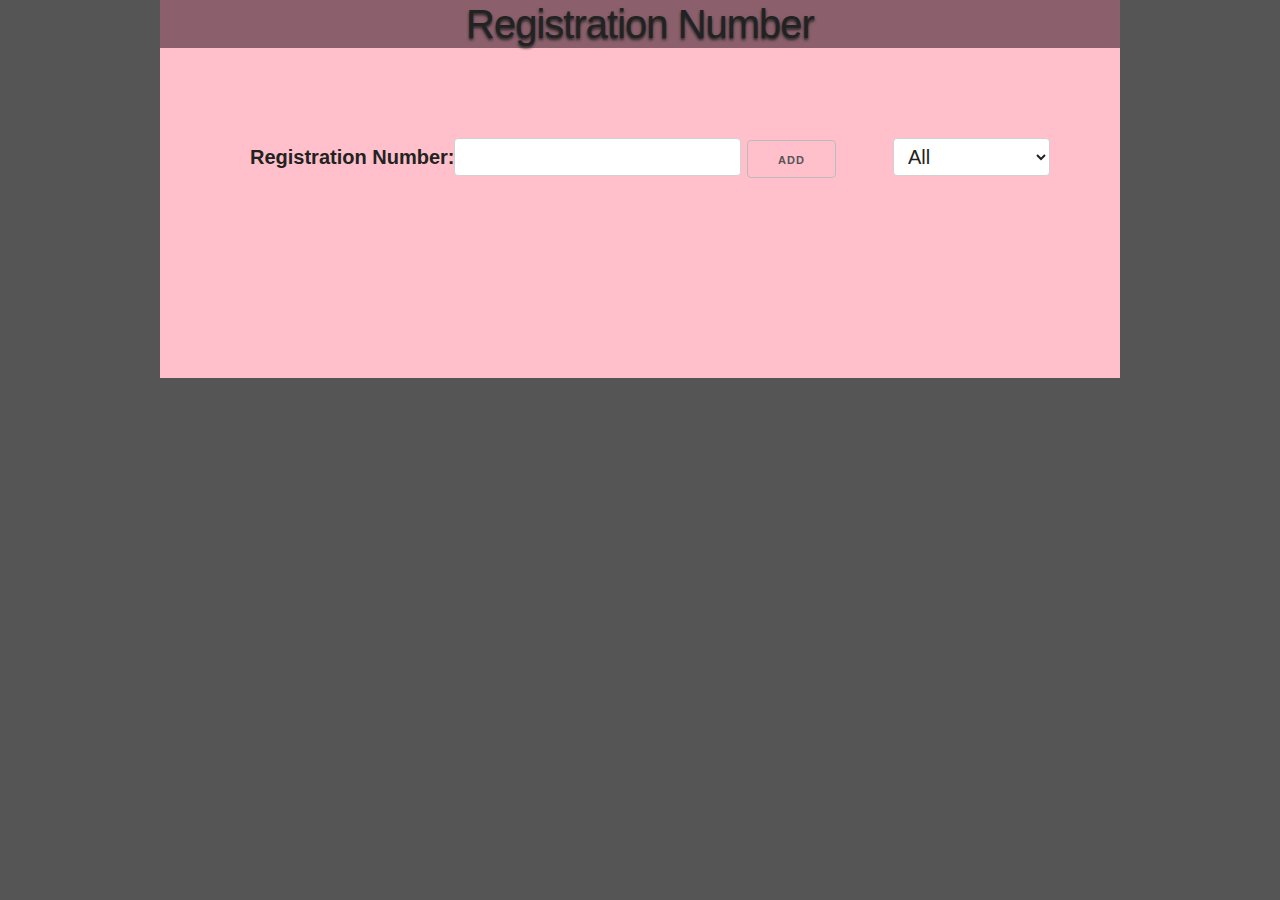
<file: index.html>
<!DOCTYPE html>
<html>
  <head>
    <meta charset="utf-8">
    <title></title>
    <link rel="stylesheet" href="css/normalize.css">
    <link rel="stylesheet" href="css/skeleton.css">
    <link rel="stylesheet" href="css/registration_number.css">
  </head>
  <body>
   <div class="container">
   <div class="row">
      <h1>Registration Number</h1>
        <div id="box">
         <div class='boxModel'>
     <form id="regNo">
              <b> Registration Number:</b><input id='textSearch' type='text' value=''>
               <button id='submit' type="button"  onclick="addReg()">Add</button>

                  <div class="myTowns">
                  <select id="drop">

                  <option name='town' value='all'>All</option>
                <option name='town' value='CA'>Cape Town</option>
                <option name='town' value='CY' >Bellville</option>
                <option name='town' value='CJ'>Paarl</option>
                <option name='town' value='CL'>Stellenbosch</option>
                 <option name='town' value='CN'>Wellington</option>
                <option name='town' value='CV'>Vredendal</option>
               </select>

           </div>
    </form>
     <ul id="output"></ul>
     </div>
     </div>
     </div>
      </div>
     </body>
  <script src="registration_number.js" charset="utf-8"></script>
</html>
</file>
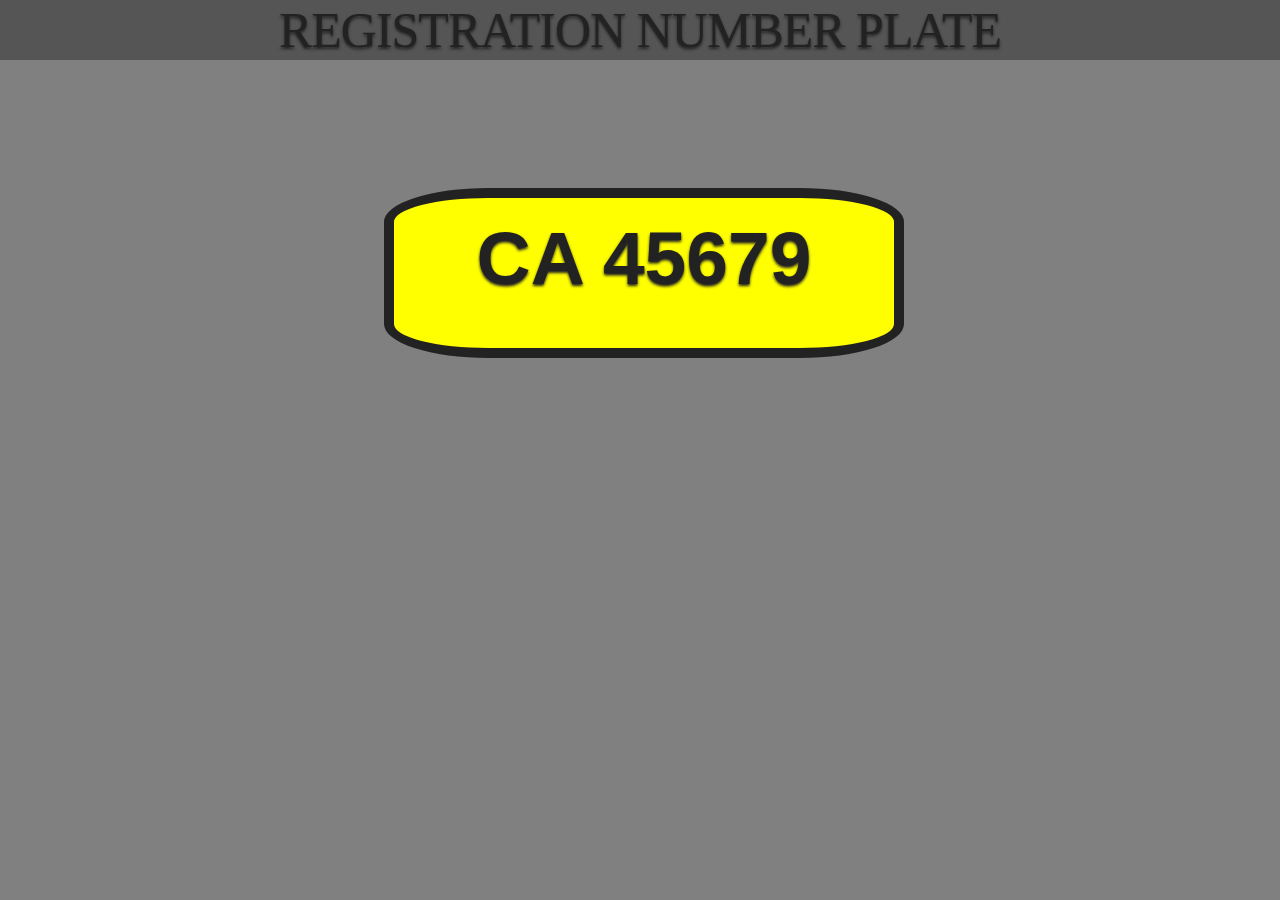
<file: plate.html>
<!DOCTYPE html>
<html>
  <head>
    <meta charset="utf-8">
    <link rel="stylesheet" href="css/normalize.css">
    <link rel="stylesheet" href="css/skeleton.css">
    <link rel="stylesheet" href="css/registration_plate.css">
    <h1>REGISTRATION NUMBER PLATE</h1>
    <title></title>
  </head>
  <body>

<p><b>CA 45679</b></p>

  </body>
</html>
</file>
<file: css/skeleton.css>
/*
* Skeleton V2.0.4
* Copyright 2014, Dave Gamache
* www.getskeleton.com
* Free to use under the MIT license.
* http://www.opensource.org/licenses/mit-license.php
* 12/29/2014
*/


/* Table of contents
––––––––––––––––––––––––––––––––––––––––––––––––––
- Grid
- Base Styles
- Typography
- Links
- Buttons
- Forms
- Lists
- Code
- Tables
- Spacing
- Utilities
- Clearing
- Media Queries
*/


/* Grid
–––––––––––––––––––––––––––––––––––––––––––––––––– */
.container {
  position: relative;
  width: 100%;
  max-width: 960px;
  margin: 0 auto;
  padding: 0 20px;
  box-sizing: border-box; }
.column,
.columns {
  width: 100%;
  float: left;
  box-sizing: border-box; }

/* For devices larger than 400px */
@media (min-width: 400px) {
  .container {
    width: 85%;
    padding: 0; }
}

/* For devices larger than 550px */
@media (min-width: 550px) {
  .container {
    width: 80%; }
  .column,
  .columns {
    margin-left: 4%; }
  .column:first-child,
  .columns:first-child {
    margin-left: 0; }

  .one.column,
  .one.columns                    { width: 4.66666666667%; }
  .two.columns                    { width: 13.3333333333%; }
  .three.columns                  { width: 22%;            }
  .four.columns                   { width: 30.6666666667%; }
  .five.columns                   { width: 39.3333333333%; }
  .six.columns                    { width: 48%;            }
  .seven.columns                  { width: 56.6666666667%; }
  .eight.columns                  { width: 65.3333333333%; }
  .nine.columns                   { width: 74.0%;          }
  .ten.columns                    { width: 82.6666666667%; }
  .eleven.columns                 { width: 91.3333333333%; }
  .twelve.columns                 { width: 100%; margin-left: 0; }

  .one-third.column               { width: 30.6666666667%; }
  .two-thirds.column              { width: 65.3333333333%; }

  .one-half.column                { width: 48%; }

  /* Offsets */
  .offset-by-one.column,
  .offset-by-one.columns          { margin-left: 8.66666666667%; }
  .offset-by-two.column,
  .offset-by-two.columns          { margin-left: 17.3333333333%; }
  .offset-by-three.column,
  .offset-by-three.columns        { margin-left: 26%;            }
  .offset-by-four.column,
  .offset-by-four.columns         { margin-left: 34.6666666667%; }
  .offset-by-five.column,
  .offset-by-five.columns         { margin-left: 43.3333333333%; }
  .offset-by-six.column,
  .offset-by-six.columns          { margin-left: 52%;            }
  .offset-by-seven.column,
  .offset-by-seven.columns        { margin-left: 60.6666666667%; }
  .offset-by-eight.column,
  .offset-by-eight.columns        { margin-left: 69.3333333333%; }
  .offset-by-nine.column,
  .offset-by-nine.columns         { margin-left: 78.0%;          }
  .offset-by-ten.column,
  .offset-by-ten.columns          { margin-left: 86.6666666667%; }
  .offset-by-eleven.column,
  .offset-by-eleven.columns       { margin-left: 95.3333333333%; }

  .offset-by-one-third.column,
  .offset-by-one-third.columns    { margin-left: 34.6666666667%; }
  .offset-by-two-thirds.column,
  .offset-by-two-thirds.columns   { margin-left: 69.3333333333%; }

  .offset-by-one-half.column,
  .offset-by-one-half.columns     { margin-left: 52%; }

}


/* Base Styles
–––––––––––––––––––––––––––––––––––––––––––––––––– */
/* NOTE
html is set to 62.5% so that all the REM measurements throughout Skeleton
are based on 10px sizing. So basically 1.5rem = 15px :) */
html {
  font-size: 62.5%; }
body {
  font-size: 1.5em; /* currently ems cause chrome bug misinterpreting rems on body element */
  line-height: 1.6;
  font-weight: 400;
  font-family: "Raleway", "HelveticaNeue", "Helvetica Neue", Helvetica, Arial, sans-serif;
  color: #222; }


/* Typography
–––––––––––––––––––––––––––––––––––––––––––––––––– */
h1, h2, h3, h4, h5, h6 {
  margin-top: 0;
  margin-bottom: 2rem;
  font-weight: 300; }
h1 { font-size: 4.0rem; line-height: 1.2;  letter-spacing: -.1rem;}
h2 { font-size: 3.6rem; line-height: 1.25; letter-spacing: -.1rem; }
h3 { font-size: 3.0rem; line-height: 1.3;  letter-spacing: -.1rem; }
h4 { font-size: 2.4rem; line-height: 1.35; letter-spacing: -.08rem; }
h5 { font-size: 1.8rem; line-height: 1.5;  letter-spacing: -.05rem; }
h6 { font-size: 1.5rem; line-height: 1.6;  letter-spacing: 0; }

/* Larger than phablet */
@media (min-width: 550px) {
  h1 { font-size: 5.0rem; }
  h2 { font-size: 4.2rem; }
  h3 { font-size: 3.6rem; }
  h4 { font-size: 3.0rem; }
  h5 { font-size: 2.4rem; }
  h6 { font-size: 1.5rem; }
}

p {
  margin-top: 0; }


/* Links
–––––––––––––––––––––––––––––––––––––––––––––––––– */
a {
  color: #1EAEDB; }
a:hover {
  color: #0FA0CE; }


/* Buttons
–––––––––––––––––––––––––––––––––––––––––––––––––– */
.button,
button,
input[type="submit"],
input[type="reset"],
input[type="button"] {
  display: inline-block;
  height: 38px;
  padding: 0 30px;
  color: #555;
  text-align: center;
  font-size: 11px;
  font-weight: 600;
  line-height: 38px;
  letter-spacing: .1rem;
  text-transform: uppercase;
  text-decoration: none;
  white-space: nowrap;
  background-color: transparent;
  border-radius: 4px;
  border: 1px solid #bbb;
  cursor: pointer;
  box-sizing: border-box; }
.button:hover,
button:hover,
input[type="submit"]:hover,
input[type="reset"]:hover,
input[type="button"]:hover,
.button:focus,
button:focus,
input[type="submit"]:focus,
input[type="reset"]:focus,
input[type="button"]:focus {
  color: #333;
  border-color: #888;
  outline: 0; }
.button.button-primary,
button.button-primary,
input[type="submit"].button-primary,
input[type="reset"].button-primary,
input[type="button"].button-primary {
  color: #FFF;
  background-color: #33C3F0;
  border-color: #33C3F0; }
.button.button-primary:hover,
button.button-primary:hover,
input[type="submit"].button-primary:hover,
input[type="reset"].button-primary:hover,
input[type="button"].button-primary:hover,
.button.button-primary:focus,
button.button-primary:focus,
input[type="submit"].button-primary:focus,
input[type="reset"].button-primary:focus,
input[type="button"].button-primary:focus {
  color: #FFF;
  background-color: #1EAEDB;
  border-color: #1EAEDB; }


/* Forms
–––––––––––––––––––––––––––––––––––––––––––––––––– */
input[type="email"],
input[type="number"],
input[type="search"],
input[type="text"],
input[type="tel"],
input[type="url"],
input[type="password"],
textarea,
select {
  height: 38px;
  padding: 6px 10px; /* The 6px vertically centers text on FF, ignored by Webkit */
  background-color: #fff;
  border: 1px solid #D1D1D1;
  border-radius: 4px;
  box-shadow: none;
  box-sizing: border-box; }
/* Removes awkward default styles on some inputs for iOS */
input[type="email"],
input[type="number"],
input[type="search"],
input[type="text"],
input[type="tel"],
input[type="url"],
input[type="password"],
textarea {
  -webkit-appearance: none;
     -moz-appearance: none;
          appearance: none; }
textarea {
  min-height: 65px;
  padding-top: 6px;
  padding-bottom: 6px; }
input[type="email"]:focus,
input[type="number"]:focus,
input[type="search"]:focus,
input[type="text"]:focus,
input[type="tel"]:focus,
input[type="url"]:focus,
input[type="password"]:focus,
textarea:focus,
select:focus {
  border: 1px solid #33C3F0;
  outline: 0; }
label,
legend {
  display: block;
  margin-bottom: .5rem;
  font-weight: 600; }
fieldset {
  padding: 0;
  border-width: 0; }
input[type="checkbox"],
input[type="radio"] {
  display: inline; }
label > .label-body {
  display: inline-block;
  margin-left: .5rem;
  font-weight: normal; }


/* Lists
–––––––––––––––––––––––––––––––––––––––––––––––––– */
ul {
  list-style: circle inside; }
ol {
  list-style: decimal inside; }
ol, ul {
  padding-left: 0;
  margin-top: 0; }
ul ul,
ul ol,
ol ol,
ol ul {
  margin: 1.5rem 0 1.5rem 3rem;
  font-size: 90%; }
li {
  margin-bottom: 1rem; }


/* Code
–––––––––––––––––––––––––––––––––––––––––––––––––– */
code {
  padding: .2rem .5rem;
  margin: 0 .2rem;
  font-size: 90%;
  white-space: nowrap;
  background: #F1F1F1;
  border: 1px solid #E1E1E1;
  border-radius: 4px; }
pre > code {
  display: block;
  padding: 1rem 1.5rem;
  white-space: pre; }


/* Tables
–––––––––––––––––––––––––––––––––––––––––––––––––– */
th,
td {
  padding: 12px 15px;
  text-align: left;
  border-bottom: 1px solid #E1E1E1; }
th:first-child,
td:first-child {
  padding-left: 0; }
th:last-child,
td:last-child {
  padding-right: 0; }


/* Spacing
–––––––––––––––––––––––––––––––––––––––––––––––––– */
button,
.button {
  margin-bottom: 1rem; }
input,
textarea,
select,
fieldset {
  margin-bottom: 1.5rem; }
pre,
blockquote,
dl,
figure,
table,
p,
ul,
ol,
form {
  margin-bottom: 2.5rem; }


/* Utilities
–––––––––––––––––––––––––––––––––––––––––––––––––– */
.u-full-width {
  width: 100%;
  box-sizing: border-box; }
.u-max-full-width {
  max-width: 100%;
  box-sizing: border-box; }
.u-pull-right {
  float: right; }
.u-pull-left {
  float: left; }


/* Misc
–––––––––––––––––––––––––––––––––––––––––––––––––– */
hr {
  margin-top: 3rem;
  margin-bottom: 3.5rem;
  border-width: 0;
  border-top: 1px solid #E1E1E1; }


/* Clearing
–––––––––––––––––––––––––––––––––––––––––––––––––– */

/* Self Clearing Goodness */
.container:after,
.row:after,
.u-cf {
  content: "";
  display: table;
  clear: both; }


/* Media Queries
–––––––––––––––––––––––––––––––––––––––––––––––––– */
/*
Note: The best way to structure the use of media queries is to create the queries
near the relevant code. For example, if you wanted to change the styles for buttons
on small devices, paste the mobile query code up in the buttons section and style it
there.
*/


/* Larger than mobile */
@media (min-width: 400px) {}

/* Larger than phablet (also point when grid becomes active) */
@media (min-width: 550px) {}

/* Larger than tablet */
@media (min-width: 750px) {}

/* Larger than desktop */
@media (min-width: 1000px) {}

/* Larger than Desktop HD */
@media (min-width: 1200px) {}
</file>
<file: css/registration_number.css>
.container{
  background-color:pink;
}
h1{
  background-color:rgb(139, 96, 108);
  text-align: center;
  font-family: cursive;
  /*font-size: 36;*/
  size:20%;
  font-family: "Raleway", "HelveticaNeue", "Helvetica Neue", Helvetica, Arial, sans-serif;
  text-shadow: 0px 2px 3px;
  font-size: 2em;
}
body{
  font-size: 2em;
}
.boxModel{

  /*border: 6px solid #324644;*/
  height: 150px;
  margin: 20px;
  padding: 70px;
  width: 800px;
  border-radius:20%;
}
.submit:hover{
  background-color:green;

}
.myTowns{
  float: right;
  /*padding: 70px;*/
  margin-bottom: 100px;
}
.myTowns:hover{


font-size: 16px;
cursor:pointer
position: relative;
 display: inline-block;
}




html{
  background-color:#555;
  /*background-color: white;*/


}


li{
  border: 5px solid;
    padding: 10px;
    background: yellow;
    border-radius:30%;
    float: left;
    list-style: none;
}
</file>
<file: css/registration_plate.css>
p{
  height: 150px;
  width: 500px;
  border-radius:20%;
  border: 10px solid;
margin-left: 30%;
margin-top: 10%;
  background: yellow;
  text-align: center;
  text-shadow: 0px 2px 3px;
  font-size: 5em;
  font-family: "Raleway", "HelveticaNeue", "Helvetica Neue", Helvetica, Arial, sans-serif;
}
h1{
  background-color: #555;
  text-shadow: 0px 2px 3px;
  text-align: center;
  font-family: cursive;
  font-size: 36;
  size:20%;

}


body{

  background-color: grey;

}
</file>
